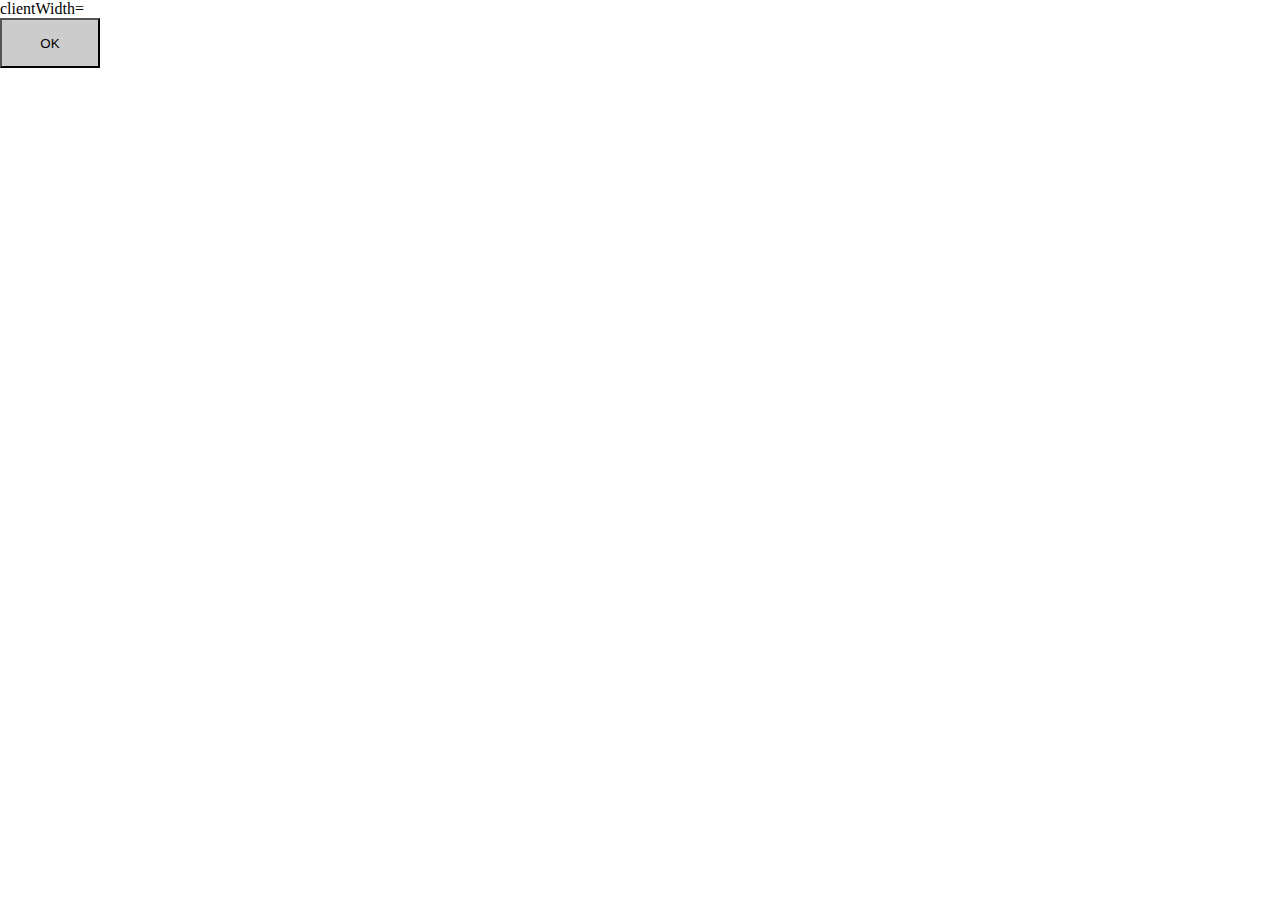
<file: test.html>
<!DOCTYPE html>
<html lang="en">
<head>
    <meta charset="UTF-8">
    <meta content="width=device-width, initial-scale=1.0" name="viewport">
    <title>Title</title>
    <link rel="stylesheet" href="test.css">
</head>
<body id="body">
<div class="info">
    clientWidth=<span id="clientWidth"></span>
</div>
<button class="test" type="button" onclick="click()" id="button">OK</button>

<script type="text/javascript" src="test.js"></script>
</body>
</html>
</file>
<file: test.css>
* {
  padding: 0;
  margin: 0;
}

.test {
  width: 100px;
  height: 50px;
  background: #ccc;
}

/*# sourceMappingURL=test.css.map */
</file>
